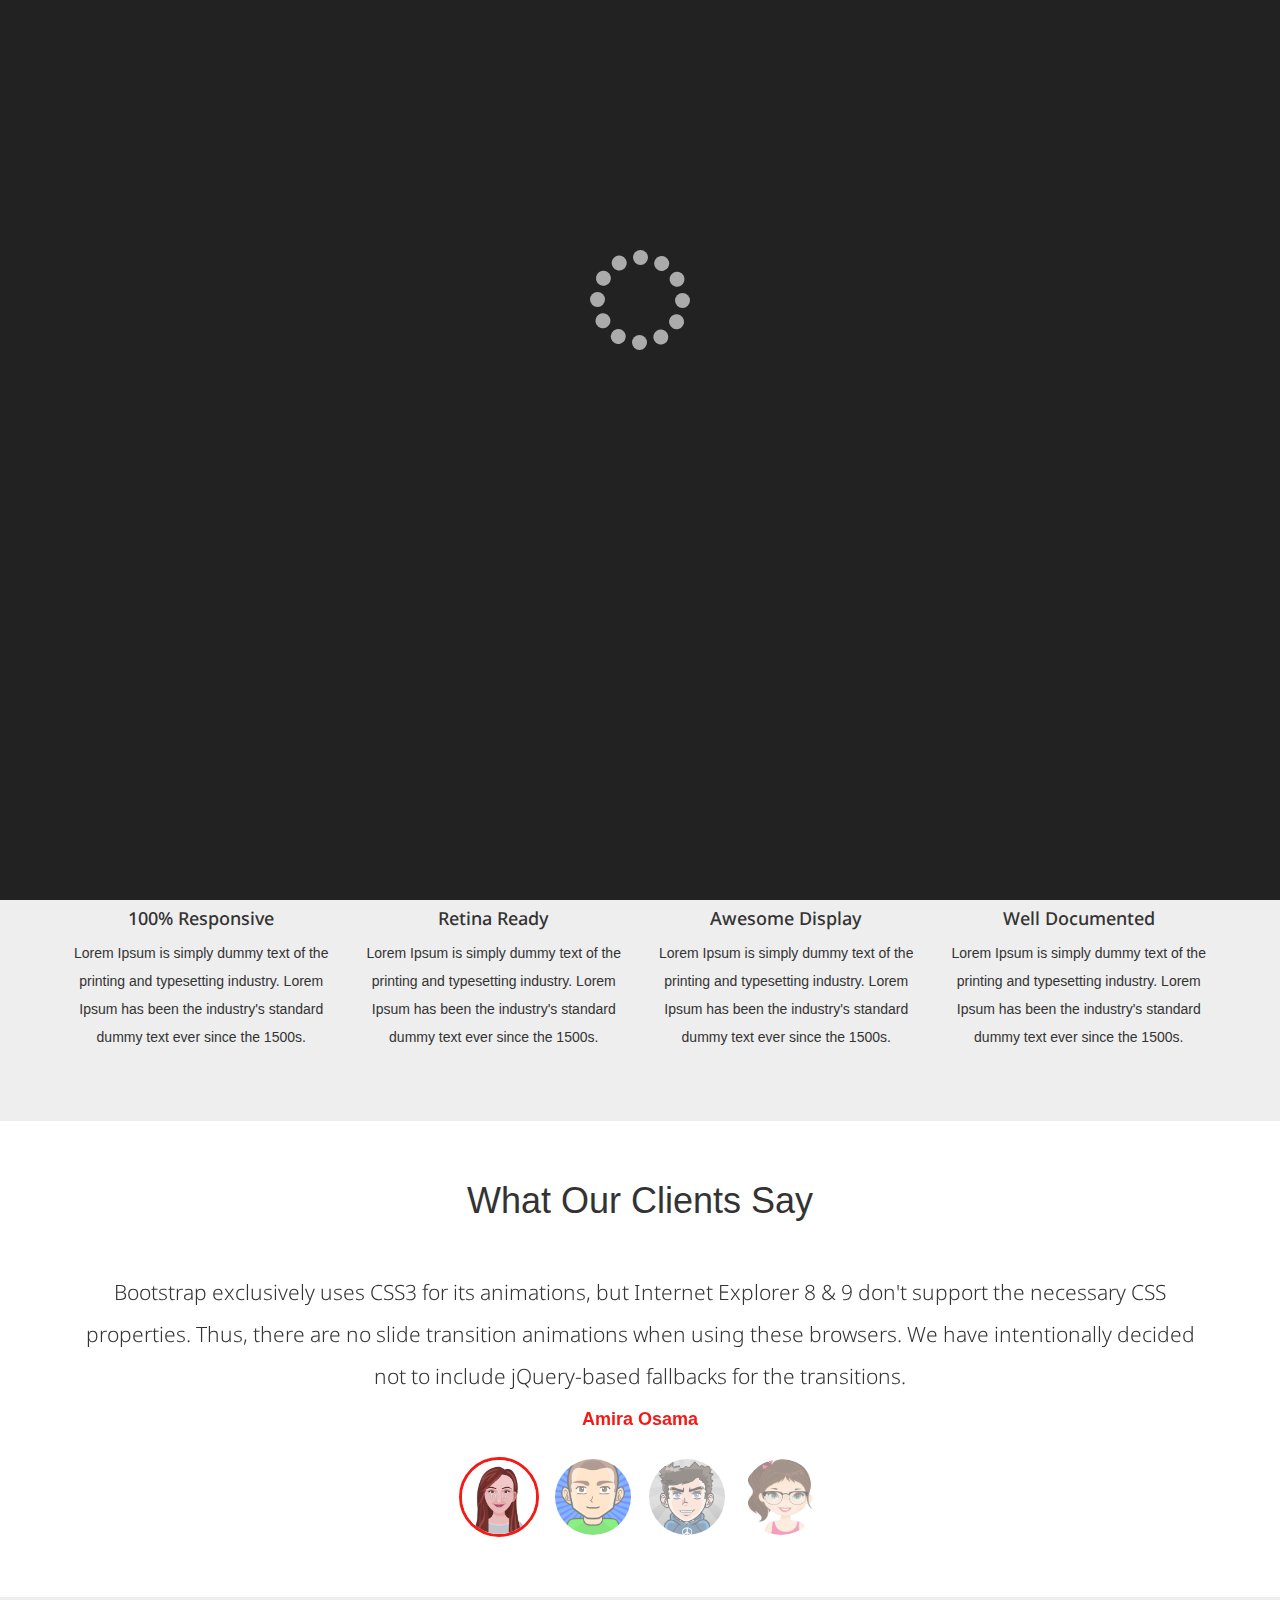
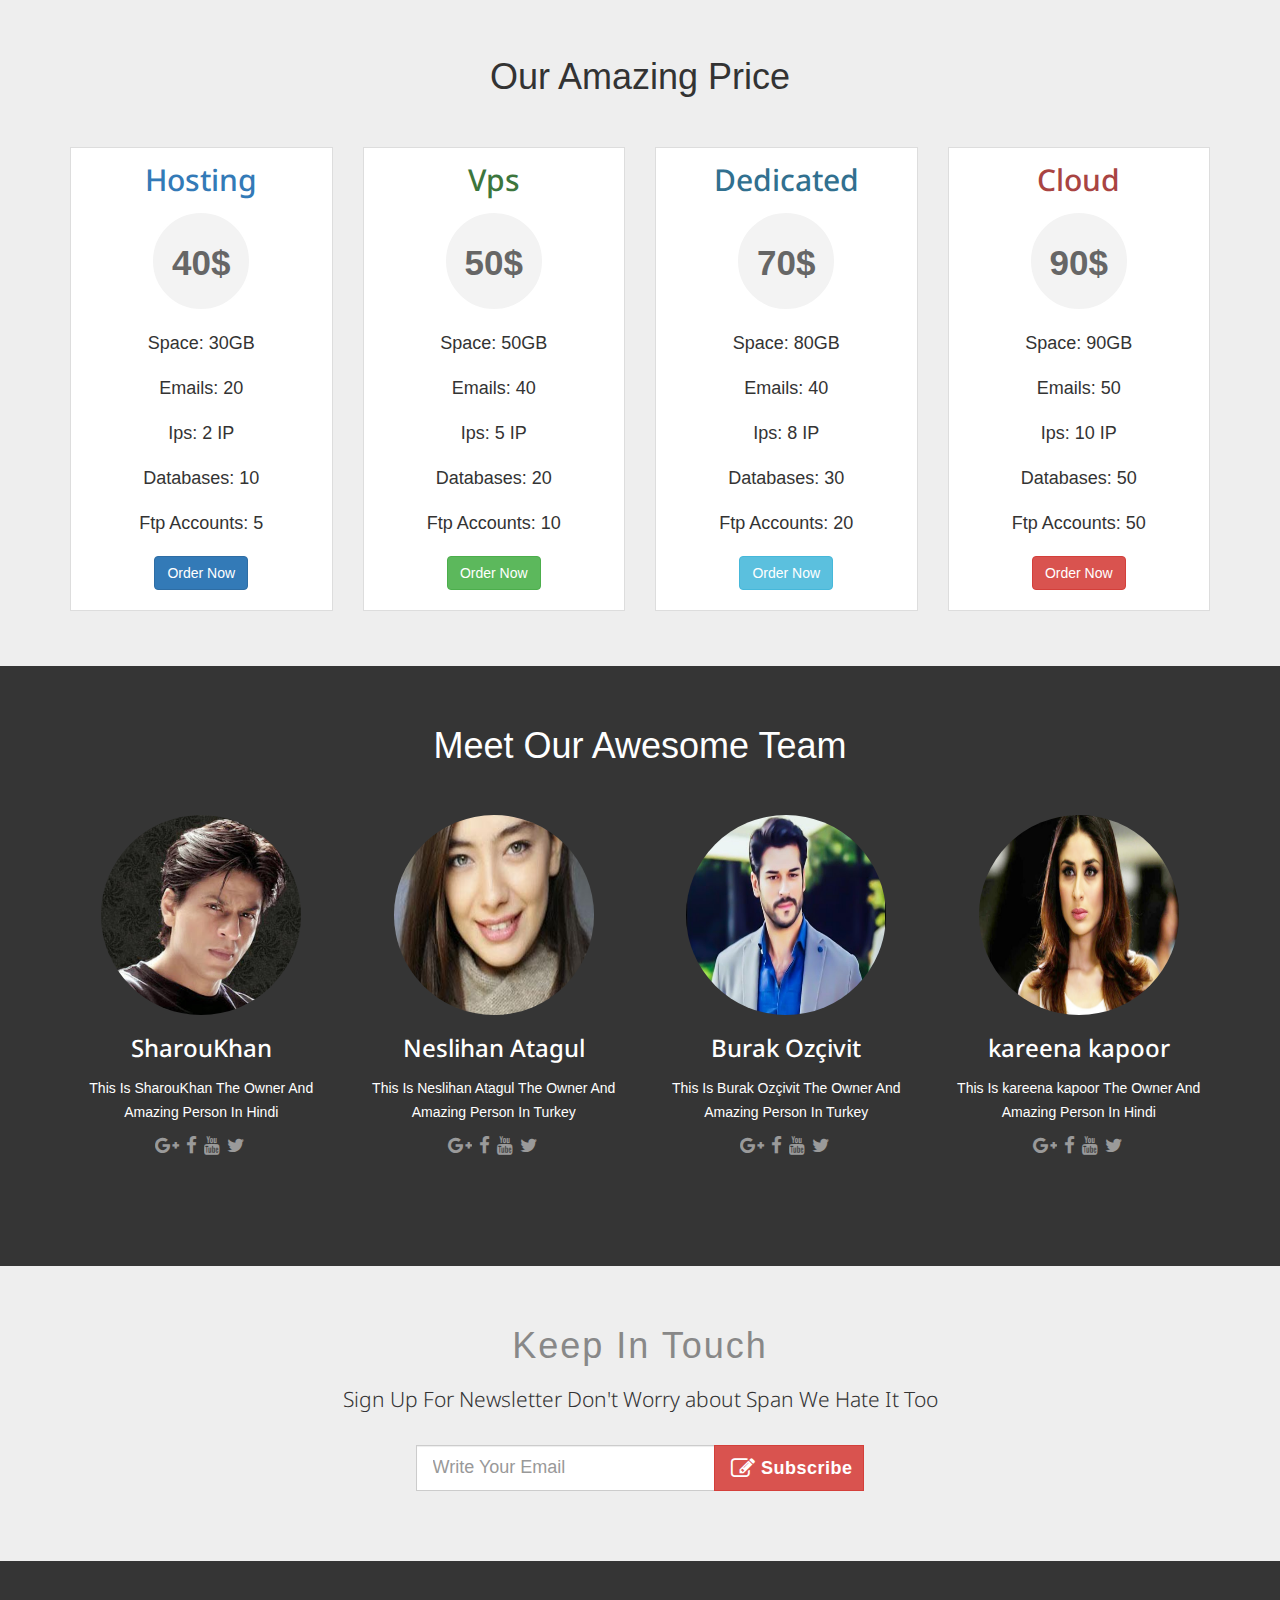
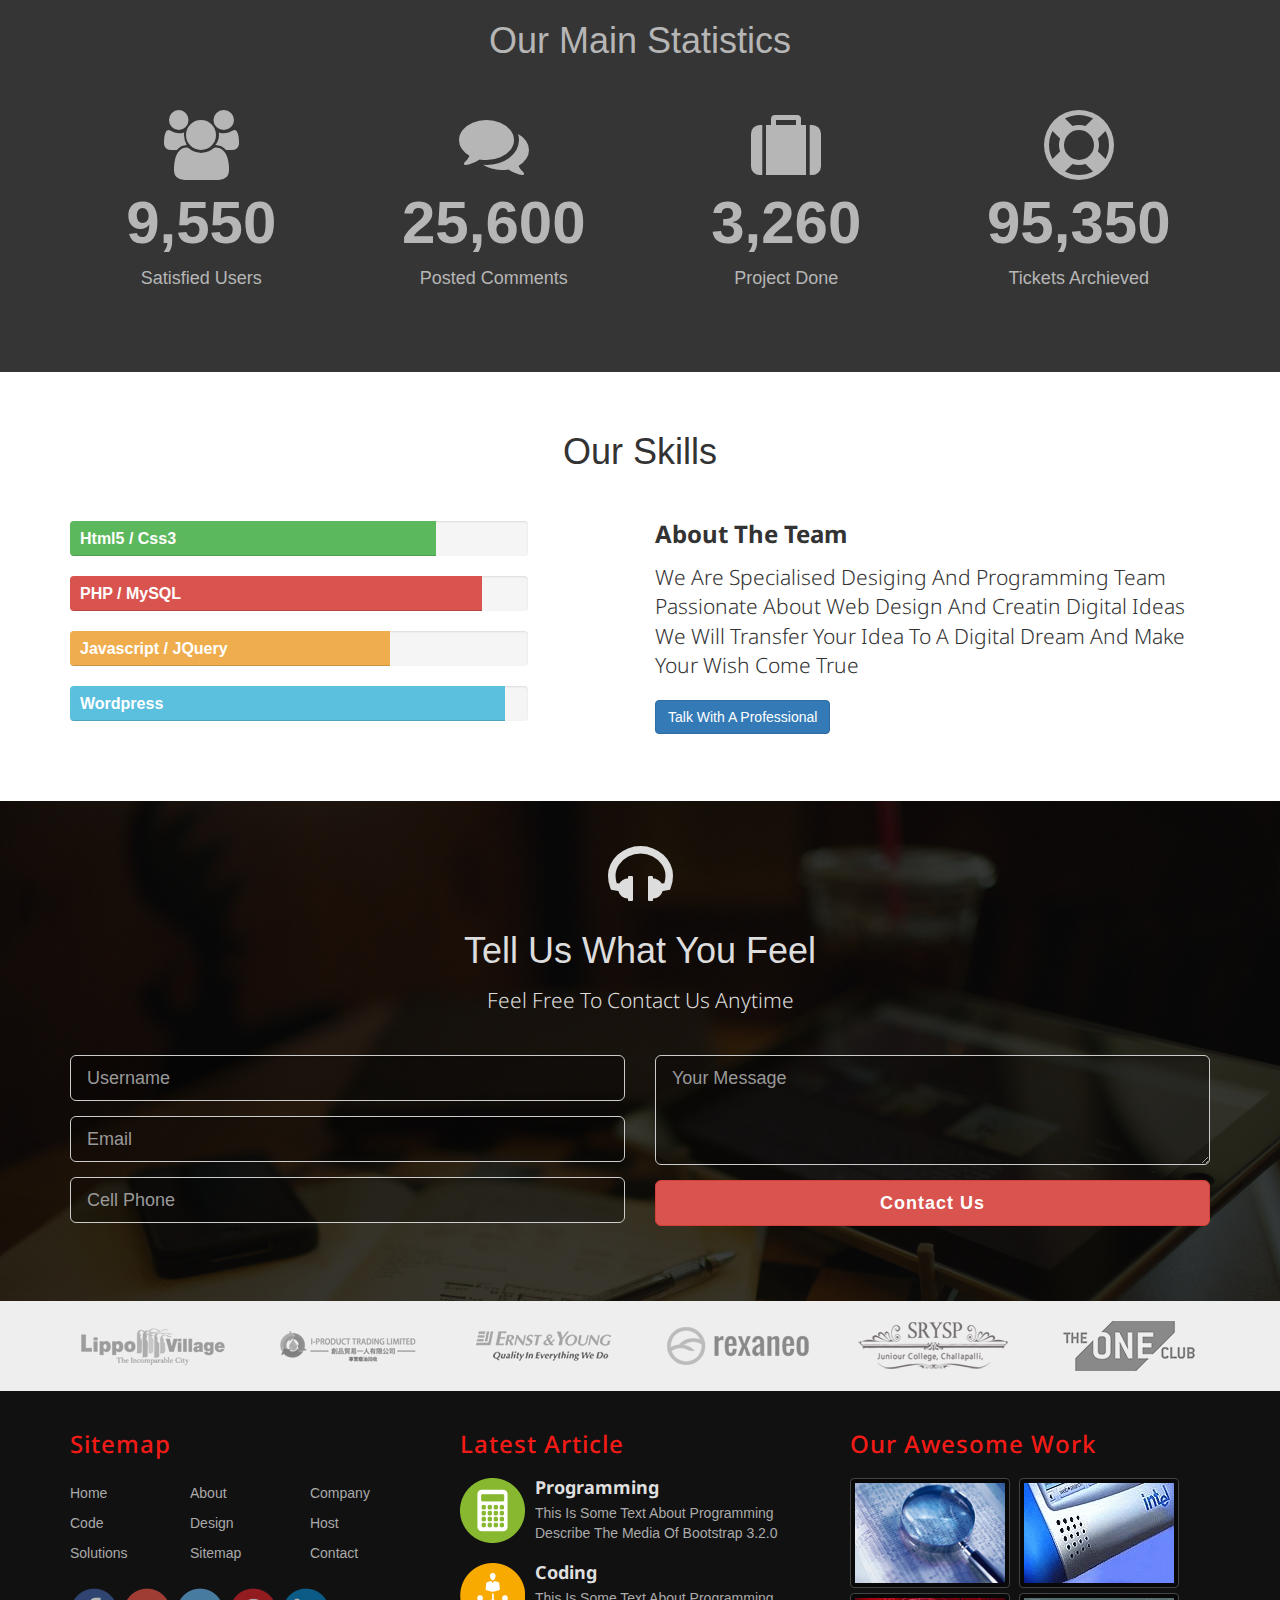
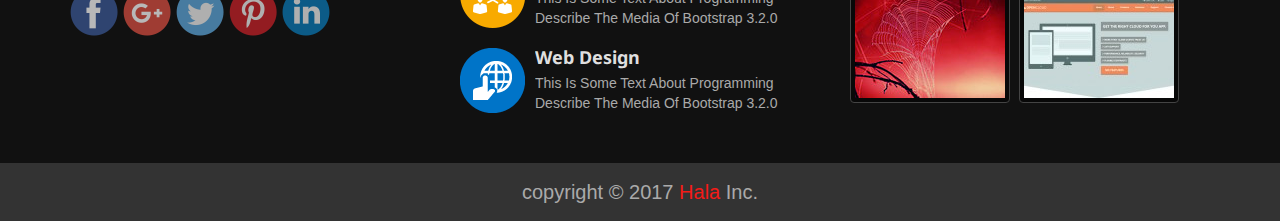
<file: Template With Bootstrap/index.html>
<!DOCTYPE html>
<html lang="en">
<head>
	<!-- For Arabic Language -->
	<meta charset="utf-8">
	<!-- For Internet Explorer -->
	<meta http-equiv="X-UA-Compatible" content="IE=edge">
	<!-- For First Mobile Meta ((To Be Responsive )) -->
	<meta name="viewport" content="width=device-width, initial-scale=1">

	<title>Home</title>

	<link rel="stylesheet" href="css/bootstrap.css">
	<link rel="stylesheet" href="css/font-awesome.min.css">
	<link rel="stylesheet" href="css/style.css">
	<link rel="stylesheet" href="css/media.css">
	<link rel="stylesheet" href="css/default-theme.css">
	<link rel="stylesheet" href="css/loading.css">
	<link rel="stylesheet" href="css/hover.css">
	<link rel="stylesheet" href="css/animate.css">
	<link rel="stylesheet" href="https://fonts.googleapis.com/css?family=Droid+Sans">

	<!--[if lt IE 9]>
	<!-- 3shan el internet explorer y2dar yfham el symantic bta3 html5
	<script src="js/html5shiv.min.js"></script>
	<!-- bt3aleg mshakel el media query fel internet explorer 
	<script src="js/respond.min.js"></script>
	<![endif]-->

</head>
<body>
	<!-- Start Navbar -->
	<nav class="navbar navbar-inverse navbar-fixed-top">

	  <div class="container">

	    <div class="navbar-header">
	    	<!-- El Button ely bytl3 shasht fel mobile -->
			<button type="button" class="navbar-toggle collapsed" data-toggle="collapse" data-target="#open-navbar" aria-expanded="false">
			<!-- el 3 spans dol homa el 3 shrtat -->
				<span class="sr-only">Toggle navigation</span>
				<span class="icon-bar"></span>
				<span class="icon-bar"></span>
				<span class="icon-bar"></span>
			</button>
			<a class="navbar-brand hvr-pulse" href="#">Hala <span>Inc.</span></a>
	    </div>

	    <div class="collapse navbar-collapse" id="open-navbar">

			<ul class="nav navbar-nav navbar-right">

				<li class="active"><a href="index.html">Home<span class="sr-only">(current)</span></a></li>

				<li><a href="about.html">About</a></li>
				<li><a href="FAQ.html">FAQ</a></li>

				<!-- dropdown da ely ados 3leh yfta7ly linkat far3ya -->
				<li class="dropdown">

				  <a href="#" class="dropdown-toggle" data-toggle="dropdown" role="button" aria-haspopup="true" aria-expanded="false">Services<span class="caret"></span></a>

				  <ul class="dropdown-menu">
				    <li><a href="#">Programming</a></li>
				    <li><a href="#">Web Design</a></li>
				    <li><a href="#">Desktop</a></li>
				    <!-- class devider 3shan yfsl b 5at ben el links -->
				    <li role="separator" class="divider"></li>
				    <li><a href="#">Web Hosting</a></li>
				  </ul>

				<li><a href="#">Map</a></li>
				<li><a href="#">Contact</a></li>

				</li> <!-- End Of Dropdown -->
			</ul> <!-- End Of Navbar-nav -->
	    </div> <!-- End Of The navbar-collapse -->
	  </div> <!-- End Of The container -->
	</nav>
	<!-- End Navbar -->
	<!-- *******************************************************-->
	<!-- Start Slideshow ((Carousel)) -->
	<div id="myslide" class="carousel slide hidden-xs" data-ride="carousel">

		<!-- el indicators hya el no2at ely btkon t7t -->
		<ol class="carousel-indicators">
			<li data-target="#myslide" data-slide-to="0" class="active"></li>
			<li data-target="#myslide" data-slide-to="1"></li>
			<li data-target="#myslide" data-slide-to="2"></li>
			<li data-target="#myslide" data-slide-to="3"></li>
		</ol>

		<div class="carousel-inner" role="listbox">
			<!-- el item hya el sour wel kalam ely fel slide -->
			<div class="item active">
				<img src="images/carousel/1.jpg" alt="pic1">
				<div class="carousel-caption hidden-xs">
					<h2 class="h1">Programming</h2>
					<p class="lead">Bootstrap exclusively uses CSS3 for its animations, but Internet Explorer 8 & 9 don't support the necessary CSS properties. Thus, there are no slide transition animations when using these browsers. We have intentionally decided not to include jQuery-based fallbacks for the transitions.</p>
				</div>
			</div>

			<div class="item">
				<img src="images/carousel/2.jpg" alt="pic2">
				<div class="carousel-caption hidden-xs">
					<h2 class="h1">Web Design</h2>
					<p class="lead">Bootstrap exclusively uses CSS3 for its animations, but Internet Explorer 8 & 9 don't support the necessary CSS properties. Thus, there are no slide transition animations when using these browsers. We have intentionally decided not to include jQuery-based fallbacks for the transitions.</p>				
				</div>
			</div>

			<div class="item">
				<img src="images/carousel/3.jpeg" alt="pic3">
				<div class="carousel-caption hidden-xs">
					<h2 class="h1">Desktop</h2>
					<p class="lead">Bootstrap exclusively uses CSS3 for its animations, but Internet Explorer 8 & 9 don't support the necessary CSS properties. Thus, there are no slide transition animations when using these browsers. We have intentionally decided not to include jQuery-based fallbacks for the transitions.</p>
				</div>
			</div>

			<div class="item">
				<img src="images/carousel/4.jpg" alt="pic4">
				<div class="carousel-caption hidden-xs">
					<h2 class="h1">Web Hosting</h2>
					<p class="lead">Bootstrap exclusively uses CSS3 for its animations, but Internet Explorer 8 & 9 don't support the necessary CSS properties. Thus, there are no slide transition animations when using these browsers. We have intentionally decided not to include jQuery-based fallbacks for the transitions.</p>
				</div>
			</div>
		</div>
		<!-- Controls (( el sahm 3al ymen wel shmal )) --> 
		<a class="left carousel-control" href="#myslide" role="button" data-slide="prev">
			<span class="glyphicon glyphicon-chevron-left" aria-hidden="true"></span>
			<span class="sr-only">Previous</span>
		</a>
		<a class="right carousel-control" href="#myslide" role="button" data-slide="next">
			<span class="glyphicon glyphicon-chevron-right" aria-hidden="true"></span>
			<span class="sr-only">Next</span>
		</a>
	</div>
	<!-- End Slideshow ((carousel)) -->
	<!-- *******************************************************-->
	<!-- Start Section About -->
	<section class="about text-center wow bounceIn" data-wow-duration="2s" data-wow-delay="1s" data-wow-offset="150" data-wow-iteration="2">
		<div class="container">
			<h1>Meet Our New Template <span>Hala Inc.</span></h1>
			<p class="lead">Hello Let Me Introduce Our New Template Hala Inc. Created With All The Love With <strong>Bootstrap</strong> 3.2.0 </p>
		</div>
	</section>
	<!-- End Section about -->
	<!-- *******************************************************-->
	<!-- Start Section Features -->
	<section class="features text-center">
		<div class="container">
			<h2 class="h1">Our Features</h2>
			<div class="row">
				<div class="col-lg-3 col-md-6 ">
					<div class="feat">
						<span class="glyphicon glyphicon-ok"></span>
						<h4>100% Responsive</h4>
						<p>Lorem Ipsum is simply dummy text of the printing and typesetting industry. Lorem Ipsum has been the industry's standard dummy text ever since the 1500s.</p>
					</div>
				</div>
				<div class="col-lg-3 col-md-6 ">
					<div class="feat">
						<span class="glyphicon glyphicon-thumbs-up"></span>
						<h4>Retina Ready</h4>
						<p>Lorem Ipsum is simply dummy text of the printing and typesetting industry. Lorem Ipsum has been the industry's standard dummy text ever since the 1500s.</p>
					</div>
				</div>
				<div class="col-lg-3 col-md-6 ">
					<div class="feat">
						<span class="glyphicon glyphicon-eye-open"></span>
						<h4>Awesome Display</h4>
						<p>Lorem Ipsum is simply dummy text of the printing and typesetting industry. Lorem Ipsum has been the industry's standard dummy text ever since the 1500s.</p>
					</div>
				</div>
				<div class="col-lg-3 col-md-6 ">
					<div class="feat">
						<span class="glyphicon glyphicon-pencil"></span>
						<h4>Well Documented</h4>
						<p>Lorem Ipsum is simply dummy text of the printing and typesetting industry. Lorem Ipsum has been the industry's standard dummy text ever since the 1500s.</p>
					</div>
				</div>
			</div>	
		</div>
	</section>
	<!-- End Section Features -->	
	<!-- *******************************************************-->
	<!-- Start Section Testimonials -->
	<section class="testimonials text-center">
		<div class="container">
			<h2 class="h1">What Our Clients Say</h2>
			
			<!-- Start Testmonials ((Carousel)) -->
			<div id="testimonials" class="carousel slide" data-ride="carousel">
				<div class="carousel-inner" role="listbox">

					<div class="item active">
						<p class="lead">Bootstrap exclusively uses CSS3 for its animations, but Internet Explorer 8 & 9 don't support the necessary CSS properties. Thus, there are no slide transition animations when using these browsers. We have intentionally decided not to include jQuery-based fallbacks for the transitions.</p>
						<span>Amira Osama</span>
					</div>

					<div class="item">
						<p class="lead">Bootstrap exclusively uses CSS3 for its animations, but Internet Explorer 8 & 9 don't support the necessary CSS properties. Thus, there are no slide transition animations when using these browsers. We have intentionally decided not to include jQuery-based fallbacks for the transitions.</p>
						<span>Mohamed Ahmed</span>
					</div>

					<div class="item">
						<p class="lead">Bootstrap exclusively uses CSS3 for its animations, but Internet Explorer 8 & 9 don't support the necessary CSS properties. Thus, there are no slide transition animations when using these browsers. We have intentionally decided not to include jQuery-based fallbacks for the transitions.</p>
						<span>Mahmoud Mostafa</span>
					</div>

					<div class="item">
						<p class="lead">Bootstrap exclusively uses CSS3 for its animations, but Internet Explorer 8 & 9 don't support the necessary CSS properties. Thus, there are no slide transition animations when using these browsers. We have intentionally decided not to include jQuery-based fallbacks for the transitions.</p>
						<span>Nour Ahmed</span>
					</div>
				</div> <!-- End All Items -->

				<ol class="carousel-indicators">
					<li data-target="#testimonials" data-slide-to="0" class="active">
						<img src="images/testimonials/avatar1.jpg" alt="avatar1">
					</li>
					<li data-target="#testimonials" data-slide-to="1">
						<img src="images/testimonials/avatar2.jpg" alt="avatar2">
					</li>
					<li data-target="#testimonials" data-slide-to="2">
						<img src="images/testimonials/avatar3.jpg" alt="avatar3">
					</li>
					<li data-target="#testimonials" data-slide-to="3">
						<img src="images/testimonials/avatar4.jpg" alt="avatar4">
					</li>
				</ol>

			</div> <!-- End Carousel -->
		</div> <!-- End Container --> 
	</section>
	<!-- End Section Testimonials -->
	<!-- *******************************************************-->
	<!-- Start Section Price Table -->
	<section class="price-table text-center">
		<div class="container">
			<h2 class="h1">Our Amazing Price</h2>
			<div class="row">
				<div class="col-lg-3 col-sm-6 col-xs-12">
					<div class="price-box">
						<h2 class="text-primary">Hosting</h2>
						<p class="center-block">40$</p>
						<ul class="list-unstyled">
							<li>Space: 30GB</li>
							<li>Emails: 20</li>
							<li>Ips: 2 IP</li>
							<li>Databases: 10</li>
							<li>Ftp Accounts: 5</li>
						</ul>
						<a class="btn btn-primary">Order Now</a>
					</div>
				</div>
				<div class="col-lg-3 col-sm-6 col-xs-12">
					<div class="price-box">
						<h2 class="text-success">Vps</h2>
						<p class="center-block">50$</p>
						<ul class="list-unstyled">
							<li>Space: 50GB</li>
							<li>Emails: 40</li>
							<li>Ips: 5 IP</li>
							<li>Databases: 20</li>
							<li>Ftp Accounts: 10</li>
						</ul>
						<a class="btn btn-success">Order Now</a>
					</div>
				</div>
				<div class="col-lg-3 col-sm-6 col-xs-12">
					<div class="price-box">
						<h2 class="text-info">Dedicated</h2>
						<p class="center-block">70$</p>
						<ul class="list-unstyled">
							<li>Space: 80GB</li>
							<li>Emails: 40</li>
							<li>Ips: 8 IP</li>
							<li>Databases: 30</li>
							<li>Ftp Accounts: 20</li>
						</ul>
						<a class="btn btn-info">Order Now</a>
					</div>
				</div>
				<div class="col-lg-3 col-sm-6 col-xs-12">
					<div class="price-box">
						<h2 class="text-danger">Cloud</h2>
						<p class="center-block">90$</p>
						<ul class="list-unstyled">
							<li>Space: 90GB</li>
							<li>Emails: 50</li>
							<li>Ips: 10 IP</li>
							<li>Databases: 50</li>
							<li>Ftp Accounts: 50</li>
						</ul>
						<a class="btn btn-danger">Order Now</a>
					</div>
				</div>
			</div>
		</div>
	</section>
	<!-- End Section Price Table -->
	<!-- *******************************************************-->
	<!-- Start Section Team -->
	<section class="our-team text-center">
		<div class="team">
			<div class="container">
				<h2 class="h1">Meet Our Awesome Team</h2>
				<div class="row">
					<div class="col-lg-3 col-sm-6 col-xs-12">
						<div class="person">
							<img class="img-circle" src="images/team/pic1.jpg" alt="pic1">
							<h3>SharouKhan</h3>
							<p>This Is SharouKhan The Owner And Amazing Person In Hindi</p>
							<i class="fa fa-google-plus fa-lg"></i>
							<i class="fa fa-facebook fa-lg"></i>
							<i class="fa fa-youtube fa-lg"></i>
							<i class="fa fa-twitter fa-lg"></i>
						</div>
					</div>
					<div class="col-lg-3 col-sm-6 col-xs-12">
						<div class="person">
							<img class="img-circle" src="images/team/pic2.jpg" alt="pic2">
							<h3>Neslihan Atagul</h3>
							<p>This Is Neslihan Atagul The Owner And Amazing Person In Turkey</p>
							<i class="fa fa-google-plus fa-lg"></i>
							<i class="fa fa-facebook fa-lg"></i>
							<i class="fa fa-youtube fa-lg"></i>
							<i class="fa fa-twitter fa-lg"></i>
						</div>
					</div>
					<div class="col-lg-3 col-sm-6 col-xs-12">
						<div class="person">
							<img class="img-circle" src="images/team/pic3.jpg" alt="pic3">
							<h3>Burak Ozçivit</h3>
							<p>This Is Burak Ozçivit The Owner And Amazing Person In Turkey</p>
							<i class="fa fa-google-plus fa-lg"></i>
							<i class="fa fa-facebook fa-lg"></i>
							<i class="fa fa-youtube fa-lg"></i>
							<i class="fa fa-twitter fa-lg"></i>
						</div>
					</div>
					<div class="col-lg-3 col-sm-6 col-xs-12">
						<div class="person">
							<img class="img-circle" src="images/team/pic4.jpg" alt="pic4">
							<h3>kareena kapoor</h3>
							<p>This Is kareena kapoor The Owner And Amazing Person In Hindi</p>
							<i class="fa fa-google-plus fa-lg"></i>
							<i class="fa fa-facebook fa-lg"></i>
							<i class="fa fa-youtube fa-lg"></i>
							<i class="fa fa-twitter fa-lg"></i>
						</div>
					</div>
				</div>
			</div>
		</div>
	</section>
	<!-- End Section Team -->
	<!-- *******************************************************-->
	<!-- Start Section Subscribe -->
	<section class="subscribe text-center">
		<div class="container">
			<h2 class="h1">Keep In Touch</h2>
			<p class="lead">Sign Up For Newsletter Don't Worry about Span We Hate It Too</p>
			<form class="form-inline padd">
				<input class="form-control input-lg" type="text" placeholder="Write Your Email">
				<button class="btn btn-danger btn-lg"><i class="fa fa-edit fa-lg"></i>Subscribe</button>
			</form>
		</div>
	</section>
	<!-- End Section Subscribe -->
	<!-- *******************************************************-->
	<!-- Start Section Statistics -->
	<section class="statistics text-center">
		<div class="statist">
			<div class="container">
				<h2 class="h1">Our Main Statistics</h2>
				<div class="row">
					<div class="col-lg-3 col-sm-6 col-xs-12">
						<div class="data">
							<i class="fa fa-users fa-5x"></i>
							<p>9,550</p>
							<span>Satisfied Users</span>
						</div>
					</div>
					<div class="col-lg-3 col-sm-6 col-xs-12">
						<div class="data">
							<i class="fa fa-comments fa-5x"></i>
							<p>25,600</p>
							<span>Posted Comments</span>
						</div>
					</div>
					<div class="col-lg-3 col-sm-6 col-xs-12">
						<div class="data">
							<i class="fa fa-suitcase fa-5x"></i>
							<p>3,260</p>
							<span>Project Done</span>
						</div>
					</div>
					<div class="col-lg-3 col-sm-6 col-xs-12">
						<div class="data">
							<i class="fa fa-life-bouy fa-5x"></i>
							<p>95,350</p>
							<span>Tickets Archieved</span>
						</div>
					</div>
				</div>
			</div>
		</div>
	</section>
	<!-- End Section Statistics -->
	<!-- *******************************************************-->
	<!-- Start Section Skills -->
	<section class="skills">
		<div class="container">
			<h2 class="text-center h1">Our Skills</h2>
			<div class="skill">
				<div class="row">
					<div class="col-md-5">
						<div class="skills-progress">

							<div class="progress">
								<div class="progress-bar progress-bar-success" role="progress-bar" area-valuenow="80" area-valuemin="0" area-valuemax="100" style="width: 80%">
									Html5 / Css3
								</div>
							</div>

							<div class="progress">
								<div class="progress-bar progress-bar-danger" role="progress-bar" area-valuenow="90" area-valuemin="0" area-valuemax="100" style="width: 90%">
									PHP / MySQL
								</div>
							</div>

							<div class="progress">
								<div class="progress-bar progress-bar-warning" role="progress-bar" area-valuenow="70" area-valuemin="0" area-valuemax="100" style="width: 70%">
									Javascript / JQuery
								</div>
							</div>

							<div class="progress">
								<div class="progress-bar progress-bar-info" role="progress-bar" area-valuenow="95" area-valuemin="0" area-valuemax="100" style="width: 95%">
									Wordpress
								</div>
							</div>
						</div>	<!-- End Class skills-progress -->
					</div> <!-- End Class col -->

					<div class="col-md-6 col-md-offset-1">
						<div class="skills-info">
							<h3>About The Team</h3>
							<p class="lead">We Are Specialised Desiging And Programming Team Passionate About Web Design And Creatin Digital Ideas We Will Transfer Your Idea To A Digital Dream And Make Your Wish Come True</p>
							<button class="btn btn-primary">Talk With A Professional</button>
						</div>
					</div>
				</div>
			</div> <!-- End Class Row -->
		</div> <!-- End Class Container -->
	</section>
	<!-- End Section Skills -->
	<!-- *******************************************************-->
	<!-- Start Section Contact -->
	<section class="contact text-center">
		<div class="fields">
			<div class="container">
				<i class=" fa fa-headphones fa-5x"></i>
				<h2 class="h1">Tell Us What You Feel</h2>
				<p class="lead">Feel Free To Contact Us Anytime</p>
				<div class="row">
					<div class="col-md-6">
						<form role="form">
							<div class="form-group">
								<input class="form-control input-lg" type="text" placeholder="Username">
							</div>
							<div class="form-group">
								<input class="form-control input-lg" type="text" placeholder="Email">
							</div>
							<div class="form-group">
								<input class="form-control input-lg" type="text" placeholder="Cell Phone">
							</div>
						</form>
					</div>
					<div class="col-md-6">
						<div class="form-group">
							<textarea class="form-control input-lg" placeholder="Your Message"></textarea>
						</div>
						<div class="form-group">
							<button class="btn btn-danger btn-block btn-lg">Contact Us</button>
						</div>
					</div>
				</div>
			</div>
		</div>
	</section>
	<!-- End Section Contact -->
	<!-- *******************************************************-->
	<!-- Start Section Clients -->
	<section class="clients">
		<div class="container">
			<div class="row">
				<ul class="list-unstyled">
					<li class="col-md-2 col-xs-4"><img class="img-responsive center-block" src="images/clients/client1.png" alt="client1"></li>
					<li class="col-md-2 col-xs-4"><img class="img-responsive center-block" src="images/clients/client2.png" alt="client2"></li>
					<li class="col-md-2 col-xs-4"><img class="img-responsive center-block" src="images/clients/client3.png" alt="client3"></li>
					<li class="col-md-2 col-xs-4"><img class="img-responsive center-block" src="images/clients/client4.png" alt="client4"></li>
					<li class="col-md-2 col-xs-4"><img class="img-responsive center-block" src="images/clients/client5.png" alt="client5"></li>
					<li class="col-md-2 col-xs-4"><img class="img-responsive center-block" src="images/clients/client6.png" alt="client6"></li>
				</ul>
			</div>
		</div>
	</section>
	<!-- End Section Clients -->
	<!-- *******************************************************-->
	<!-- Start Section Footer -->
	<section class="footer">
		<div class="container">
			<div class="row">
				<div class="col-lg-4 col-md-6">
					<h3>Sitemap</h3>
					<ul class="list-unstyled link-list">
						<li>Home</li>
						<li>About</li>
						<li>Company</li>
						<li>Code</li>
						<li>Design</li>
						<li>Host</li>
						<li>Solutions</li>
						<li>Sitemap</li>
						<li>Contact</li>
					</ul>
					<ul class="list-unstyled icon-list">
						<li><img src="images/footer/icon-finder/facebook.png" alt="facebook"></li>
						<li><img src="images/footer/icon-finder/google+.png" alt="google+"></li>
						<li><img src="images/footer/icon-finder/twitter.png" alt="twitter"></li>
						<li><img src="images/footer/icon-finder/pinterest.png" alt="pinterest"></li>
						<li><img src="images/footer/icon-finder/linkedin.png" alt="linkedin"></li>
					</ul>
				</div>
				<div class="col-lg-4 col-md-6">
					<h3>Latest Article</h3>
					<div class="media">
						<div class="media-left">
							<img class="media-object" src="images/footer/articles/calculator.png" alt="img1">
						</div>
						<div class="media-body">
							<h4 class="media-heading">Programming</h4>
							This Is Some Text About Programming Describe The Media Of Bootstrap 3.2.0
						</div>
					</div>
					<div class="media">
						<div class="media-left">
							<img class="media-object" src="images/footer/articles/users.png" alt="img2">
						</div>
						<div class="media-body">
							<h4 class="media-heading">Coding</h4>
							This Is Some Text About Programming Describe The Media Of Bootstrap 3.2.0
						</div>
					</div>
					<div class="media">
						<div class="media-left">
							<img class="media-object" src="images/footer/articles/web.png" alt="pic3">
						</div>
						<div class="media-body">
							<h4 class="media-heading">Web Design</h4>
							This Is Some Text About Programming Describe The Media Of Bootstrap 3.2.0
						</div>
					</div>
				</div>
				<div class="col-lg-4">
					<h3>Our Awesome Work</h3>
					<img class="img-thumbnail" src="images/footer/work/pic1.jpg" alt="pic1">
					<img class="img-thumbnail" src="images/footer/work/pic2.jpg" alt="pic2">
					<img class="img-thumbnail" src="images/footer/work/pic3.jpg" alt="pic3">
					<img class="img-thumbnail" src="images/footer/work/pic4.jpg" alt="pic4">
				</div>
			</div>
		</div>
		<div class="copyright text-center">
			copyright &copy; 2017 <span>Hala</span> Inc.
		</div>
	</section>
	<!-- End Section Footer -->
	<!-- *******************************************************-->
	<!-- *******************************************************-->
	<!-- Start Section Option Box -->
	<section class="option-box">
		<div class="color-option">
			<h4>Color Option</h4>
			<ul class="list-unstyled">
				<li data-value="css/default-theme.css"></li>
				<li data-value="css/purple-theme.css"></li>
				<li data-value="css/blue-theme.css"></li>
				<li data-value="css/orange-theme.css"></li>
			</ul>
		</div>
		<i class="fa fa-gear fa-3x gear-check"></i>
	</section>
	<!-- End Section Option Box -->
	<!-- *******************************************************-->
	<!-- Start Section Loading -->
	<section class="loading">
		<!-- da loading mn search in google (css3 spinner) -->
		<div class="sk-fading-circle">
			<div class="sk-circle1 sk-circle"></div>
			<div class="sk-circle2 sk-circle"></div>
			<div class="sk-circle3 sk-circle"></div>
			<div class="sk-circle4 sk-circle"></div>
			<div class="sk-circle5 sk-circle"></div>
			<div class="sk-circle6 sk-circle"></div>
			<div class="sk-circle7 sk-circle"></div>
			<div class="sk-circle8 sk-circle"></div>
			<div class="sk-circle9 sk-circle"></div>
			<div class="sk-circle10 sk-circle"></div>
			<div class="sk-circle11 sk-circle"></div>
			<div class="sk-circle12 sk-circle"></div>
		</div>
	</section>
	<!-- End Section Loading -->
	<!-- *******************************************************-->
	<!-- Start Section Scroll To Top -->
	<div id="scroll-top">
		<i class="fa fa-angle-double-up fa-3x"></i>
	</div>
	<!-- End Section Scroll To top -->


	<!-- El bootstrap msh bysht8l mn 8er el jquery -->
	<script src="js/jquery-1.11.1.min.js"></script>
	<script src="js/bootstrap.min.js"></script>
	<script src="js/plugins.js"></script>
	<script src="js/wow.min.js"></script>
	<script>new WOW().init();</script>
	<script src="js/jquery.nicescroll.min.js"></script>
</body>
</html>
</file>
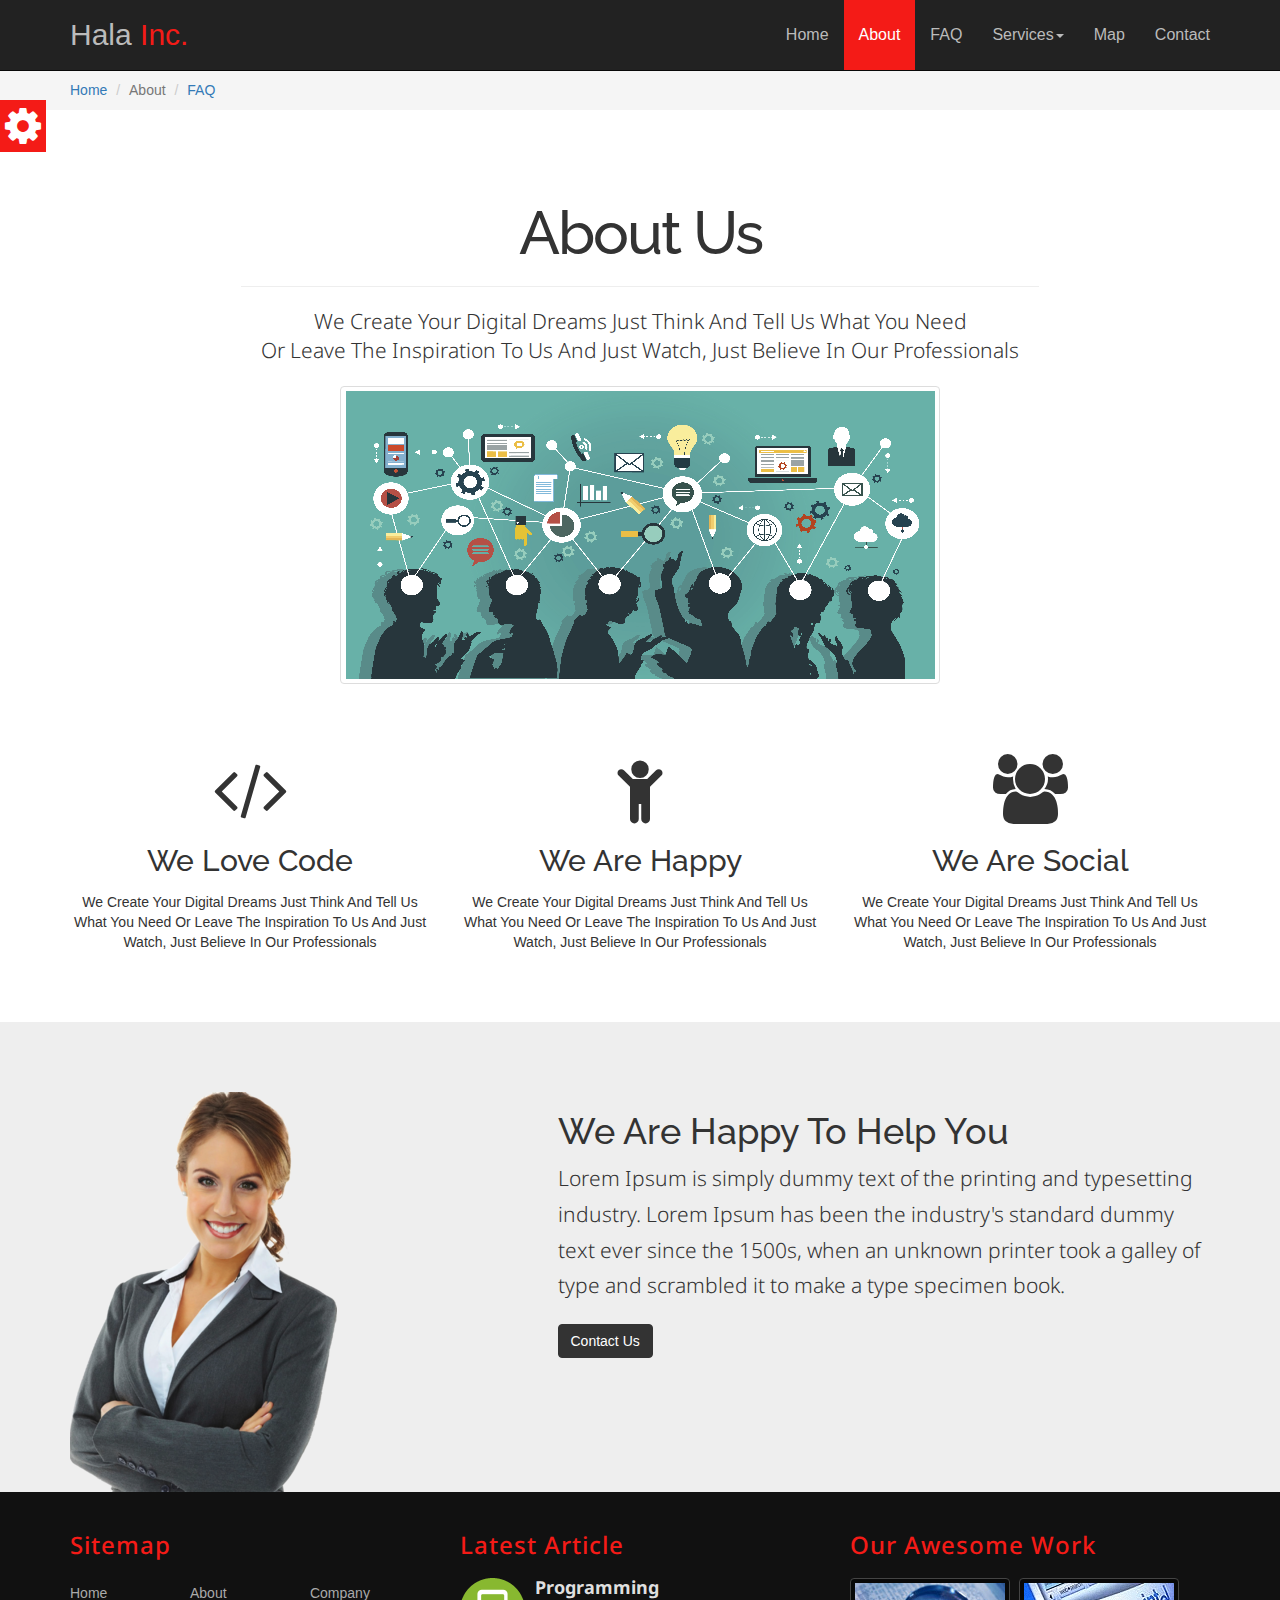
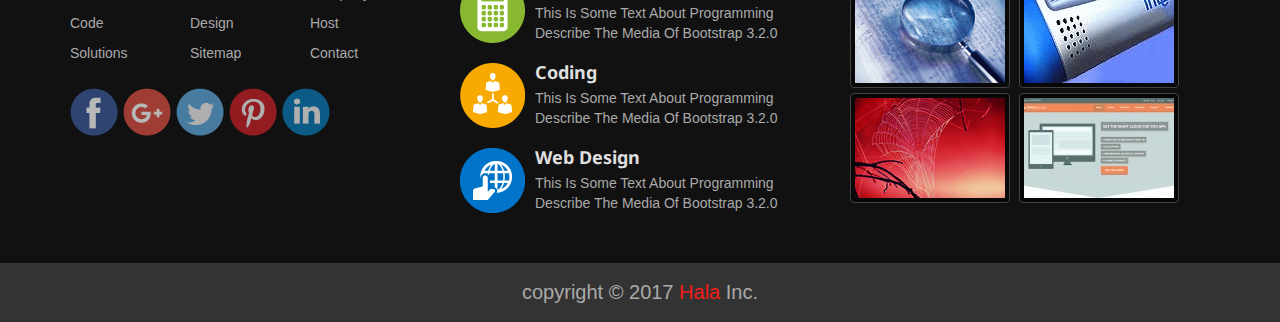
<file: Template With Bootstrap/about.html>
<!DOCTYPE html>
<html lang="en">
<head>
	<!-- For Arabic Language -->
	<meta charset="utf-8">
	<!-- For Internet Explorer -->
	<meta http-equiv="X-UA-Compatible" content="IE=edge">
	<!-- For First Mobile Meta ((To Be Responsive )) -->
	<meta name="viewport" content="width=device-width, initial-scale=1">

	<title>About</title>

	<link rel="stylesheet" href="css/bootstrap.css">
	<link rel="stylesheet" href="css/font-awesome.min.css">
	<link rel="stylesheet" href="css/style.css">
	<link rel="stylesheet" href="css/style-about.css">
	<link rel="stylesheet" href="css/media.css">
	<link rel="stylesheet" href="css/default-theme.css">
	<link rel="stylesheet" href="https://fonts.googleapis.com/css?family=Droid+Sans">
	<link rel="stylesheet" href="https://fonts.googleapis.com/css?family=Raleway:900">

	<!--[if lt IE 9]>
	<!-- 3shan el internet explorer y2dar yfham el symantic bta3 html5
	<script src="js/html5shiv.min.js"></script>
	<!-- bt3aleg mshakel el media query fel internet explorer 
	<script src="js/respond.min.js"></script>
	<![endif]-->

</head>
<body>
	<!-- Start Navbar -->
	<nav class="navbar navbar-inverse navbar-fixed-top">

	  <div class="container">

	    <div class="navbar-header">
	    	<!-- El Button ely bytl3 shasht fel mobile -->
			<button type="button" class="navbar-toggle collapsed" data-toggle="collapse" data-target="#open-navbar" aria-expanded="false">
			<!-- el 3 spans dol homa el 3 shrtat -->
				<span class="sr-only">Toggle navigation</span>
				<span class="icon-bar"></span>
				<span class="icon-bar"></span>
				<span class="icon-bar"></span>
			</button>
			<a class="navbar-brand hvr-pulse" href="#">Hala <span>Inc.</span></a>
	    </div>

	    <div class="collapse navbar-collapse" id="open-navbar">

			<ul class="nav navbar-nav navbar-right">

				<li><a href="index.html">Home<span class="sr-only">(current)</span></a></li>

				<li class="active"><a href="about.html">About</a></li>
				<li><a href="FAQ.html">FAQ</a></li>

				<!-- dropdown da ely ados 3leh yfta7ly linkat far3ya -->
				<li class="dropdown">

				  <a href="#" class="dropdown-toggle" data-toggle="dropdown" role="button" aria-haspopup="true" aria-expanded="false">Services<span class="caret"></span></a>

				  <ul class="dropdown-menu">
				    <li><a href="#">Programming</a></li>
				    <li><a href="#">Web Design</a></li>
				    <li><a href="#">Desktop</a></li>
				    <!-- class devider 3shan yfsl b 5at ben el links -->
				    <li role="separator" class="divider"></li>
				    <li><a href="#">Web Hosting</a></li>
				  </ul>

				<li><a href="#">Map</a></li>
				<li><a href="#">Contact</a></li>

				</li> <!-- End Of Dropdown -->
			</ul> <!-- End Of Navbar-nav -->
	    </div> <!-- End Of The navbar-collapse -->
	  </div> <!-- End Of The container -->
	</nav>
	<!-- End Navbar -->
	<!-- *******************************************************-->
	<!-- Start Breadcrumb -->
	<div class="breadcrumb-color">
		<div class="container">
			<ol class="breadcrumb">
				<li><a href="index.html">Home</a></li>
				<li class="active">About</li>
				<li><a href="FAQ.html">FAQ</a></li>
			</ol>
		</div>
	</div>
	<!-- End Breadcrumb -->
	<!-- *******************************************************-->
	<!-- Start About Us Introduction -->
	<section class="about-us text-center">
		<div class="container">
			<h1>About Us</h1>
			<hr>
			<p class="lead">We Create Your Digital Dreams Just Think And Tell Us What You Need <br> Or Leave The Inspiration To Us And Just Watch, Just Believe In Our Professionals</p>
			<img class="img-thumbnail" src="images/about-us/team.png" alt="team">
		</div>
	</section>
	<!-- End About Us Introduction -->
	<!-- *******************************************************-->
	<!-- Start Section Features -->
	<section class="features-about text-center">
		<div class="container">
			<div class="row">
				<div class="col-lg-4">
					<i class="fa fa-code fa-5x"></i>
					<h2>We Love Code</h2>
					<p>We Create Your Digital Dreams Just Think And Tell Us What You Need Or Leave The Inspiration To Us And Just Watch, Just Believe In Our Professionals</p>
				</div>
				<div class="col-lg-4">
					<i class="fa fa-child fa-5x"></i>
					<h2>We Are Happy</h2>
					<p>We Create Your Digital Dreams Just Think And Tell Us What You Need Or Leave The Inspiration To Us And Just Watch, Just Believe In Our Professionals</p>
				</div>
				<div class="col-lg-4">
					<i class="fa fa-users fa-5x"></i>
					<h2>We Are Social</h2>
					<p>We Create Your Digital Dreams Just Think And Tell Us What You Need Or Leave The Inspiration To Us And Just Watch, Just Believe In Our Professionals</p>
				</div>
			</div>
		</div>
	</section>
	<!-- End Section Features -->
	<!-- *******************************************************-->
	<!-- Start Section Contact -->
	<section class="contact-about">
		<div class="container">
			<div class="row">
				<div class="col-lg-5">
					<img  class="img-responsive" src="images/about-us/business-woman.png" alt="business-woman">	
				</div>
				<div class="col-lg-7">
					<h2 class="h1">We Are Happy To Help You</h2>
					<p class="lead">Lorem Ipsum is simply dummy text of the printing and typesetting industry. Lorem Ipsum has been the industry's standard dummy text ever since the 1500s, when an unknown printer took a galley of type and scrambled it to make a type specimen book.</p>
					<button class="btn btn-primary">Contact Us</button>
				</div>
			</div>
		</div>
	</section>
	<!-- End Section Contact -->
	<!-- *******************************************************-->
	<!-- Start Section Footer -->
	<section class="footer">
		<div class="container">
			<div class="row">
				<div class="col-lg-4 col-md-6">
					<h3>Sitemap</h3>
					<ul class="list-unstyled link-list">
						<li>Home</li>
						<li>About</li>
						<li>Company</li>
						<li>Code</li>
						<li>Design</li>
						<li>Host</li>
						<li>Solutions</li>
						<li>Sitemap</li>
						<li>Contact</li>
					</ul>
					<ul class="list-unstyled icon-list">
						<li><img src="images/footer/icon-finder/facebook.png" alt="facebook"></li>
						<li><img src="images/footer/icon-finder/google+.png" alt="google+"></li>
						<li><img src="images/footer/icon-finder/twitter.png" alt="twitter"></li>
						<li><img src="images/footer/icon-finder/pinterest.png" alt="pinterest"></li>
						<li><img src="images/footer/icon-finder/linkedin.png" alt="linkedin"></li>
					</ul>
				</div>
				<div class="col-lg-4 col-md-6">
					<h3>Latest Article</h3>
					<div class="media">
						<div class="media-left">
							<img class="media-object" src="images/footer/articles/calculator.png" alt="img1">
						</div>
						<div class="media-body">
							<h4 class="media-heading">Programming</h4>
							This Is Some Text About Programming Describe The Media Of Bootstrap 3.2.0
						</div>
					</div>
					<div class="media">
						<div class="media-left">
							<img class="media-object" src="images/footer/articles/users.png" alt="img2">
						</div>
						<div class="media-body">
							<h4 class="media-heading">Coding</h4>
							This Is Some Text About Programming Describe The Media Of Bootstrap 3.2.0
						</div>
					</div>
					<div class="media">
						<div class="media-left">
							<img class="media-object" src="images/footer/articles/web.png" alt="pic3">
						</div>
						<div class="media-body">
							<h4 class="media-heading">Web Design</h4>
							This Is Some Text About Programming Describe The Media Of Bootstrap 3.2.0
						</div>
					</div>
				</div>
				<div class="col-lg-4">
					<h3>Our Awesome Work</h3>
					<img class="img-thumbnail" src="images/footer/work/pic1.jpg" alt="pic1">
					<img class="img-thumbnail" src="images/footer/work/pic2.jpg" alt="pic2">
					<img class="img-thumbnail" src="images/footer/work/pic3.jpg" alt="pic3">
					<img class="img-thumbnail" src="images/footer/work/pic4.jpg" alt="pic4">
				</div>
			</div>
		</div>
		<div class="copyright text-center">
			copyright &copy; 2017 <span>Hala</span> Inc.
		</div>
	</section>
	<!-- End Section Footer -->
	<!-- *******************************************************-->
	<!-- *******************************************************-->
	<!-- Start Section Option Box -->
	<section class="option-box">
		<div class="color-option">
			<h4>Color Option</h4>
			<ul class="list-unstyled">
				<li data-value="css/default-theme.css"></li>
				<li data-value="css/purple-theme.css"></li>
				<li data-value="css/blue-theme.css"></li>
				<li data-value="css/orange-theme.css"></li>
			</ul>
		</div>
		<i class="fa fa-gear fa-3x gear-check"></i>
	</section>
	<!-- End Section Option Box -->
	<!-- *******************************************************-->
	<!-- Start Section Scroll To Top -->
	<div id="scroll-top">
		<i class="fa fa-angle-double-up fa-3x"></i>
	</div>
	<!-- End Section Scroll To top -->
	<!-- *******************************************************-->
	<!-- El bootstrap msh bysht8l mn 8er el jquery -->
	<script src="js/jquery-1.11.1.min.js"></script>
	<script src="js/bootstrap.min.js"></script>
	<script src="js/plugins.js"></script>
	<script src="js/jquery.nicescroll.min.js"></script>
</body>
</html>
</file>
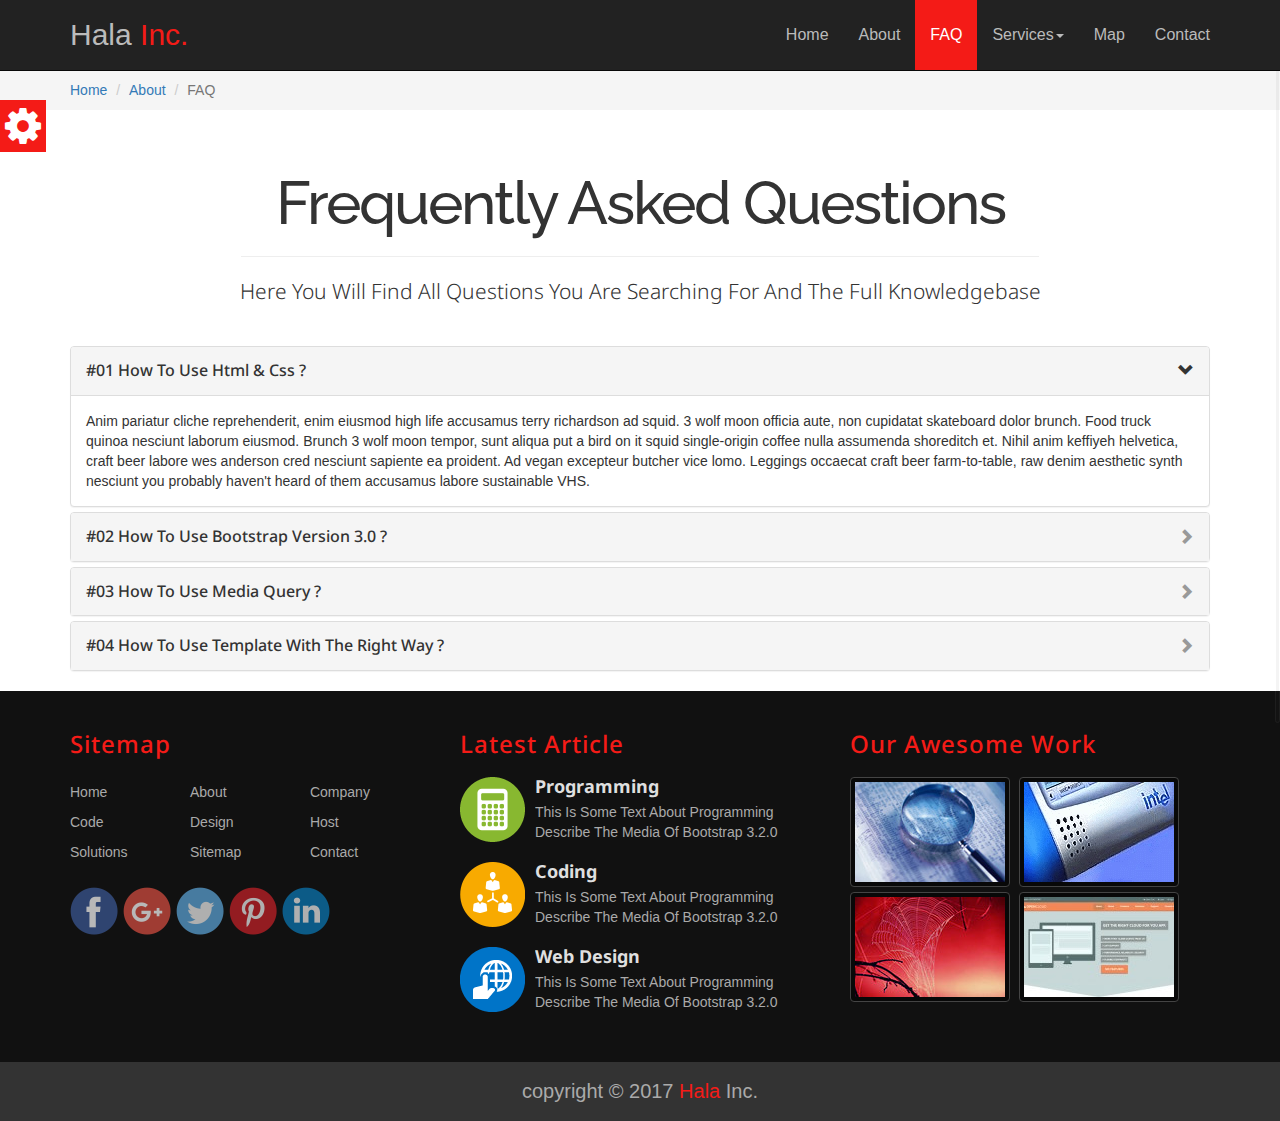
<file: Template With Bootstrap/FAQ.html>
<!DOCTYPE html>
<html lang="en">
<head>
	<!-- For Arabic Language -->
	<meta charset="utf-8">
	<!-- For Internet Explorer -->
	<meta http-equiv="X-UA-Compatible" content="IE=edge">
	<!-- For First Mobile Meta ((To Be Responsive )) -->
	<meta name="viewport" content="width=device-width, initial-scale=1">

	<title>FAQ</title>

	<link rel="stylesheet" href="css/bootstrap.css">
	<link rel="stylesheet" href="css/font-awesome.min.css">
	<link rel="stylesheet" href="css/style.css">
	<link rel="stylesheet" href="css/style-about.css">
	<link rel="stylesheet" href="css/media.css">
	<link rel="stylesheet" href="css/default-theme.css">
	<link rel="stylesheet" href="https://fonts.googleapis.com/css?family=Droid+Sans">
	<link rel="stylesheet" href="https://fonts.googleapis.com/css?family=Raleway:900">

	<!--[if lt IE 9]>
	<!-- 3shan el internet explorer y2dar yfham el symantic bta3 html5
	<script src="js/html5shiv.min.js"></script>
	<!-- bt3aleg mshakel el media query fel internet explorer 
	<script src="js/respond.min.js"></script>
	<![endif]-->

</head>
<body>
	<!-- Start Navbar -->
	<nav class="navbar navbar-inverse navbar-fixed-top">

	  <div class="container">

	    <div class="navbar-header">
	    	<!-- El Button ely bytl3 shasht fel mobile -->
			<button type="button" class="navbar-toggle collapsed" data-toggle="collapse" data-target="#open-navbar" aria-expanded="false">
			<!-- el 3 spans dol homa el 3 shrtat -->
				<span class="sr-only">Toggle navigation</span>
				<span class="icon-bar"></span>
				<span class="icon-bar"></span>
				<span class="icon-bar"></span>
			</button>
			<a class="navbar-brand hvr-pulse" href="#">Hala <span>Inc.</span></a>
	    </div>

	    <div class="collapse navbar-collapse" id="open-navbar">

			<ul class="nav navbar-nav navbar-right">

				<li><a href="index.html">Home<span class="sr-only">(current)</span></a></li>

				<li><a href="about.html">About</a></li>
				<li class="active"><a href="FAQ.html">FAQ</a></li>

				<!-- dropdown da ely ados 3leh yfta7ly linkat far3ya -->
				<li class="dropdown">

				  <a href="#" class="dropdown-toggle" data-toggle="dropdown" role="button" aria-haspopup="true" aria-expanded="false">Services<span class="caret"></span></a>

				  <ul class="dropdown-menu">
				    <li><a href="#">Programming</a></li>
				    <li><a href="#">Web Design</a></li>
				    <li><a href="#">Desktop</a></li>
				    <!-- class devider 3shan yfsl b 5at ben el links -->
				    <li role="separator" class="divider"></li>
				    <li><a href="#">Web Hosting</a></li>
				  </ul>

				<li><a href="#">Map</a></li>
				<li><a href="#">Contact</a></li>

				</li> <!-- End Of Dropdown -->
			</ul> <!-- End Of Navbar-nav -->
	    </div> <!-- End Of The navbar-collapse -->
	  </div> <!-- End Of The container -->
	</nav>
	<!-- End Navbar -->
	<!-- *******************************************************-->
	<!-- Start Breadcrumb -->
	<div class="breadcrumb-color">
		<div class="container">
			<ol class="breadcrumb">
				<li><a href="index.html">Home</a></li>
				<li><a href="about.html">About</a></li>
				<li class="active">FAQ</li>
			</ol>
		</div>
	</div>
	<!-- End Breadcrumb -->
	<!-- *******************************************************-->
	<!-- Start Section FAQ Introduction -->
	<section class="faq text-center">
		<div class="container">
			<h1>Frequently Asked Questions</h1>
			<hr>
			<p class="lead">Here You Will Find All Questions You Are Searching For And The Full Knowledgebase</p>
		</div>
	</section>
	<!-- End Section FAQ Introduction -->
	<!-- *******************************************************-->
	<!-- Start FAQ Accordion -->
		<section class="faq-questions">
			<div class="container">
				<div class="panel-group" id="accordion" roles="tablist">

					<!-- Start Question 1 -->
					<div class="panel panel-default">
						<div class="panel-heading" id="heading1" roles="tab">
							<h4 class="panel-title">
								<a data-toggle="collapse" data-parent="#accordion" href="#collapse1" aria-expanded="true" aria-controls="collapse1">
									#01 How To Use Html &amp; Css ?
								</a>
							</h4>
						</div>
						<div id="collapse1" class="panel-collapse collapse in" roles=="tabpanel" aria-labelledby="heading1">
							<div class="panel-body">
								Anim pariatur cliche reprehenderit, enim eiusmod high life accusamus terry richardson ad squid. 3 wolf moon officia aute, non cupidatat skateboard dolor brunch. Food truck quinoa nesciunt laborum eiusmod. Brunch 3 wolf moon tempor, sunt aliqua put a bird on it squid single-origin coffee nulla assumenda shoreditch et. Nihil anim keffiyeh helvetica, craft beer labore wes anderson cred nesciunt sapiente ea proident. Ad vegan excepteur butcher vice lomo. Leggings occaecat craft beer farm-to-table, raw denim aesthetic synth nesciunt you probably haven't heard of them accusamus labore sustainable VHS.
							</div>
						</div>
					</div>
					<!-- End Question 1 -->

					<!-- Start Question 2 -->
					<div class="panel panel-default">
						<div class="panel-heading" id="heading2" roles="tab">
							<h4 class="panel-title">
								<a class="collapsed" data-toggle="collapse" data-parent="#accordion" href="#collapse2" aria-expanded="true" aria-controls="collapse1">
									#02 How To Use Bootstrap Version 3.0 ?
								</a>
							</h4>
						</div>
						<div id="collapse2" class="panel-collapse collapse" roles=="tabpanel" aria-labelledby="heading2">
							<div class="panel-body">
								Anim pariatur cliche reprehenderit, enim eiusmod high life accusamus terry richardson ad squid. 3 wolf moon officia aute, non cupidatat skateboard dolor brunch. Food truck quinoa nesciunt laborum eiusmod. Brunch 3 wolf moon tempor, sunt aliqua put a bird on it squid single-origin coffee nulla assumenda shoreditch et. Nihil anim keffiyeh helvetica, craft beer labore wes anderson cred nesciunt sapiente ea proident. Ad vegan excepteur butcher vice lomo. Leggings occaecat craft beer farm-to-table, raw denim aesthetic synth nesciunt you probably haven't heard of them accusamus labore sustainable VHS.
							</div>
						</div>
					</div>
					<!-- End Question 2 -->

					<!-- Start Question 3 -->
					<div class="panel panel-default">
						<div class="panel-heading" id="heading3" roles="tab">
							<h4 class="panel-title">
								<a class="collapsed" data-toggle="collapse" data-parent="#accordion" href="#collapse3" aria-expanded="true" aria-controls="collapse1">
									#03 How To Use Media Query ?
								</a>
							</h4>
						</div>
						<div id="collapse3" class="panel-collapse collapse" roles=="tabpanel" aria-labelledby="heading3">
							<div class="panel-body">
								Anim pariatur cliche reprehenderit, enim eiusmod high life accusamus terry richardson ad squid. 3 wolf moon officia aute, non cupidatat skateboard dolor brunch. Food truck quinoa nesciunt laborum eiusmod. Brunch 3 wolf moon tempor, sunt aliqua put a bird on it squid single-origin coffee nulla assumenda shoreditch et. Nihil anim keffiyeh helvetica, craft beer labore wes anderson cred nesciunt sapiente ea proident. Ad vegan excepteur butcher vice lomo. Leggings occaecat craft beer farm-to-table, raw denim aesthetic synth nesciunt you probably haven't heard of them accusamus labore sustainable VHS.
							</div>
						</div>
					</div>
					<!-- End Question 3 -->

					<!-- Start Question 4 -->
					<div class="panel panel-default">
						<div class="panel-heading" id="heading4" roles="tab">
							<h4 class="panel-title">
								<a class="collapsed" data-toggle="collapse" data-parent="#accordion" href="#collapse4" aria-expanded="true" aria-controls="collapse1">
									#04 How To Use Template With The Right Way ?
								</a>
							</h4>
						</div>
						<div id="collapse4" class="panel-collapse collapse" roles=="tabpanel" aria-labelledby="heading4">
							<div class="panel-body">
								Anim pariatur cliche reprehenderit, enim eiusmod high life accusamus terry richardson ad squid. 3 wolf moon officia aute, non cupidatat skateboard dolor brunch. Food truck quinoa nesciunt laborum eiusmod. Brunch 3 wolf moon tempor, sunt aliqua put a bird on it squid single-origin coffee nulla assumenda shoreditch et. Nihil anim keffiyeh helvetica, craft beer labore wes anderson cred nesciunt sapiente ea proident. Ad vegan excepteur butcher vice lomo. Leggings occaecat craft beer farm-to-table, raw denim aesthetic synth nesciunt you probably haven't heard of them accusamus labore sustainable VHS.
							</div>
						</div>
					</div>
					<!-- End Question 4 -->
				</div>
			</div>
		</section>
	<!-- End FAQ Accordion -->
	<!-- *******************************************************-->
	<!-- Start Section Footer -->
	<section class="footer">
		<div class="container">
			<div class="row">
				<div class="col-lg-4 col-md-6">
					<h3>Sitemap</h3>
					<ul class="list-unstyled link-list">
						<li>Home</li>
						<li>About</li>
						<li>Company</li>
						<li>Code</li>
						<li>Design</li>
						<li>Host</li>
						<li>Solutions</li>
						<li>Sitemap</li>
						<li>Contact</li>
					</ul>
					<ul class="list-unstyled icon-list">
						<li><img src="images/footer/icon-finder/facebook.png" alt="facebook"></li>
						<li><img src="images/footer/icon-finder/google+.png" alt="google+"></li>
						<li><img src="images/footer/icon-finder/twitter.png" alt="twitter"></li>
						<li><img src="images/footer/icon-finder/pinterest.png" alt="pinterest"></li>
						<li><img src="images/footer/icon-finder/linkedin.png" alt="linkedin"></li>
					</ul>
				</div>
				<div class="col-lg-4 col-md-6">
					<h3>Latest Article</h3>
					<div class="media">
						<div class="media-left">
							<img class="media-object" src="images/footer/articles/calculator.png" alt="img1">
						</div>
						<div class="media-body">
							<h4 class="media-heading">Programming</h4>
							This Is Some Text About Programming Describe The Media Of Bootstrap 3.2.0
						</div>
					</div>
					<div class="media">
						<div class="media-left">
							<img class="media-object" src="images/footer/articles/users.png" alt="img2">
						</div>
						<div class="media-body">
							<h4 class="media-heading">Coding</h4>
							This Is Some Text About Programming Describe The Media Of Bootstrap 3.2.0
						</div>
					</div>
					<div class="media">
						<div class="media-left">
							<img class="media-object" src="images/footer/articles/web.png" alt="pic3">
						</div>
						<div class="media-body">
							<h4 class="media-heading">Web Design</h4>
							This Is Some Text About Programming Describe The Media Of Bootstrap 3.2.0
						</div>
					</div>
				</div>
				<div class="col-lg-4">
					<h3>Our Awesome Work</h3>
					<img class="img-thumbnail" src="images/footer/work/pic1.jpg" alt="pic1">
					<img class="img-thumbnail" src="images/footer/work/pic2.jpg" alt="pic2">
					<img class="img-thumbnail" src="images/footer/work/pic3.jpg" alt="pic3">
					<img class="img-thumbnail" src="images/footer/work/pic4.jpg" alt="pic4">
				</div>
			</div>
		</div>
		<div class="copyright text-center">
			copyright &copy; 2017 <span>Hala</span> Inc.
		</div>
	</section>
	<!-- End Section Footer -->
	<!-- *******************************************************-->
	<!-- *******************************************************-->
	<!-- Start Section Option Box -->
	<section class="option-box">
		<div class="color-option">
			<h4>Color Option</h4>
			<ul class="list-unstyled">
				<li data-value="css/default-theme.css"></li>
				<li data-value="css/purple-theme.css"></li>
				<li data-value="css/blue-theme.css"></li>
				<li data-value="css/orange-theme.css"></li>
			</ul>
		</div>
		<i class="fa fa-gear fa-3x gear-check"></i>
	</section>
	<!-- End Section Option Box -->
	<!-- *******************************************************-->
	<!-- Start Section Scroll To Top -->
	<div id="scroll-top">
		<i class="fa fa-angle-double-up fa-3x"></i>
	</div>
	<!-- End Section Scroll To top -->
	<!-- *******************************************************-->


	<!-- El bootstrap msh bysht8l mn 8er el jquery -->
	<script src="js/jquery-1.11.1.min.js"></script>
	<script src="js/bootstrap.min.js"></script>
	<script src="js/plugins.js"></script>
	<script src="js/jquery.nicescroll.min.js"></script>
</body>
</html>
</file>
<file: Template With Bootstrap/css/media.css>
/* Smart Phone And Tablets (xs) */
@media (max-width: 767px)
{
	.navbar-inverse .navbar-nav > li > a
	{
		padding-top: 10px;
		padding-bottom: 10px;
	}
	.navbar-fixed-top .navbar-collapse, 
	.navbar-fixed-bottom .navbar-collapse
	{
		max-height: none;
	}

	.subscribe .form-control
	{
		margin: 0px auto 20px;
	}
}

/* Small Screen */
@media (min-width: 768px) and (max-width: 991px)
{

}

/* Medium Screen */
@media (min-width: 992px) and (max-width: 1199px)
{

}

/* Large Screen */
@media (min-width: 1200px)
{

}
</file>
<file: Template With Bootstrap/css/default-theme.css>
/****** Start Default Theme *******/
.navbar-inverse .navbar-nav > .active > a, 
.navbar-inverse .navbar-nav > .active > a:hover, 
.navbar-inverse .navbar-nav > .active > a:focus,
.dropdown-menu > li > a:hover, 
.dropdown-menu > li > a:focus,
.dropdown-menu .divider,
.carousel-indicators .active,
.option-box .gear-check
{
	background-color: #f41b17;
}

.navbar-inverse .navbar-brand span,
.about h1 span,
.testimonials span,
.footer h3,
.footer .copyright span
{
	color: #f41b17;
}

.testimonials .carousel-indicators li.active,
.option-box .color-option
{
	border:3px solid #f41b17;
}

.dropdown-menu
{
	border-top: 3px solid #f41b17;
}
/****** End Default Theme ******/
</file>
<file: Template With Bootstrap/css/loading.css>
.sk-fading-circle {
  margin: 250px auto;
  width: 100px;
  height: 100px;
  position: relative;
}

.sk-fading-circle .sk-circle {
  width: 100%;
  height: 100%;
  position: absolute;
  left: 0;
  top: 0;
}

.sk-fading-circle .sk-circle:before {
  content: '';
  display: block;
  margin: 0 auto;
  width: 15%;
  height: 15%;
  background-color: #fff;
  border-radius: 100%;
  -webkit-animation: sk-circleFadeDelay 1.2s infinite ease-in-out both;
          animation: sk-circleFadeDelay 1.2s infinite ease-in-out both;
}
.sk-fading-circle .sk-circle2 {
  -webkit-transform: rotate(30deg);
      -ms-transform: rotate(30deg);
          transform: rotate(30deg);
}
.sk-fading-circle .sk-circle3 {
  -webkit-transform: rotate(60deg);
      -ms-transform: rotate(60deg);
          transform: rotate(60deg);
}
.sk-fading-circle .sk-circle4 {
  -webkit-transform: rotate(90deg);
      -ms-transform: rotate(90deg);
          transform: rotate(90deg);
}
.sk-fading-circle .sk-circle5 {
  -webkit-transform: rotate(120deg);
      -ms-transform: rotate(120deg);
          transform: rotate(120deg);
}
.sk-fading-circle .sk-circle6 {
  -webkit-transform: rotate(150deg);
      -ms-transform: rotate(150deg);
          transform: rotate(150deg);
}
.sk-fading-circle .sk-circle7 {
  -webkit-transform: rotate(180deg);
      -ms-transform: rotate(180deg);
          transform: rotate(180deg);
}
.sk-fading-circle .sk-circle8 {
  -webkit-transform: rotate(210deg);
      -ms-transform: rotate(210deg);
          transform: rotate(210deg);
}
.sk-fading-circle .sk-circle9 {
  -webkit-transform: rotate(240deg);
      -ms-transform: rotate(240deg);
          transform: rotate(240deg);
}
.sk-fading-circle .sk-circle10 {
  -webkit-transform: rotate(270deg);
      -ms-transform: rotate(270deg);
          transform: rotate(270deg);
}
.sk-fading-circle .sk-circle11 {
  -webkit-transform: rotate(300deg);
      -ms-transform: rotate(300deg);
          transform: rotate(300deg); 
}
.sk-fading-circle .sk-circle12 {
  -webkit-transform: rotate(330deg);
      -ms-transform: rotate(330deg);
          transform: rotate(330deg); 
}
.sk-fading-circle .sk-circle2:before {
  -webkit-animation-delay: -1.1s;
          animation-delay: -1.1s; 
}
.sk-fading-circle .sk-circle3:before {
  -webkit-animation-delay: -1s;
          animation-delay: -1s; 
}
.sk-fading-circle .sk-circle4:before {
  -webkit-animation-delay: -0.9s;
          animation-delay: -0.9s; 
}
.sk-fading-circle .sk-circle5:before {
  -webkit-animation-delay: -0.8s;
          animation-delay: -0.8s; 
}
.sk-fading-circle .sk-circle6:before {
  -webkit-animation-delay: -0.7s;
          animation-delay: -0.7s; 
}
.sk-fading-circle .sk-circle7:before {
  -webkit-animation-delay: -0.6s;
          animation-delay: -0.6s; 
}
.sk-fading-circle .sk-circle8:before {
  -webkit-animation-delay: -0.5s;
          animation-delay: -0.5s; 
}
.sk-fading-circle .sk-circle9:before {
  -webkit-animation-delay: -0.4s;
          animation-delay: -0.4s;
}
.sk-fading-circle .sk-circle10:before {
  -webkit-animation-delay: -0.3s;
          animation-delay: -0.3s;
}
.sk-fading-circle .sk-circle11:before {
  -webkit-animation-delay: -0.2s;
          animation-delay: -0.2s;
}
.sk-fading-circle .sk-circle12:before {
  -webkit-animation-delay: -0.1s;
          animation-delay: -0.1s;
}

@-webkit-keyframes sk-circleFadeDelay {
  0%, 39%, 100% { opacity: 0; }
  40% { opacity: 1; }
}

@keyframes sk-circleFadeDelay {
  0%, 39%, 100% { opacity: 0; }
  40% { opacity: 1; } 
}
</file>
<file: Template With Bootstrap/css/style-about.css>
/* Start About Us */
.breadcrumb-color {background-color: #f5f5f5;}

.breadcrumb {padding: 10px 0; margin: 0;}

.about-us {padding: 70px 0;}

.about-us h1 {letter-spacing: -2px; font-size: 60px;}

.about-us hr {width: 70%;}
/* End About Us */

/* Start Features */
.features-about {margin-bottom:40px;}

.features-about h2 {margin-bottom: 15px;}

.features-about p {margin-bottom: 30px;}
/* End Features */

/* Start Contact-About */
.contact-about {background-color: #eee; padding-top: 70px;}

.contact-about p{line-height: 1.7;}

.contact-about button
{
	background-color: #333;
	border-color: #333;
	margin-bottom: 30px;
}

.contact-about button:hover {background-color: #333;}
/* End Contact-About */

/* Start FAQ */
.faq {margin: 40px 0 20px;}

.faq h1 {letter-spacing: -2px; font-size: 60px;}

.faq h1 ~ hr {width: 70%;}
/* End FAQ */

/* Start faq-questions */
.faq-questions .panel-heading {padding: 15px;}

.faq-questions .panel-heading a:after
{
	font-family: 'Glyphicons Halflings';
	content: "\e114"; /* t7t */
	float: right;
}
.faq-questions .panel-heading a.collapsed:after
{
	content: "\e080";
	color: #999;
}
/* End faq-questions */

/* Start Grouping */
.about-us h1, .features-about h2, .contact-about .h1, .faq h1
{font-family: 'Raleway', sans-serif;}
/* End Grouping */
</file>
<file: Template With Bootstrap/css/style.css>
body
{
	padding-top: 70px;
	overflow: hidden;
}

h1, h2, h3, h4, .lead {font-family: 'Droid Sans', sans-serif;}
/************ Start Overriding Bootstrap ************/
/* Navigation bar Name */
.navbar {min-height: 70px;}

/* Navigation In Mobile */
.navbar-toggle {margin-top: 17px;}

/* Navigation bar Link */
.navbar-inverse .navbar-nav > li > a
{
	color: #bbb;
	padding-top: 25px;
	padding-bottom: 25px;
	font-size: 16px;
}
/* Brand Name */
.navbar-inverse .navbar-brand
{
	color: #bbb;
	font-size: 30px;
	line-height: 40px;
}

/* DropDown Menu */
.dropdown-menu
{
	background-color: #333;
	color: #d1d1d1;
	min-width: 180px;
}

.navbar-right .dropdown-menu {left: 0; right: auto;}

.dropdown-menu > li > a {color: #fff; padding: 5px 20px;}

.dropdown-menu > li > a:hover, 
.dropdown-menu > li > a:focus
{padding-left: 25px;}

/* Carousel */
.carousel-caption
{
	bottom: 90px;
	background: rgba(3,3,3,0.2);
	padding-right: 20px;
	padding-left: 20px;
}
.carousel-inner > .item > img {width: 100%;}

.carousel-indicators {bottom: 0;}

.carousel-indicators li
{
	height: 15px;
	width: 15px;
	border: 1px solid #eee;
}
.carousel-indicators .active {height: 18px; width: 18px;}
/************ End Overriding Bootstrap ************/

/* Start Section About */
.about h1 {font-weight: bold;}

.about .lead
{
	color:#888;
	font-size: 25px;
	margin-top: 15px;
}
/* End Section About */

/* Start Section Features */
.features .feat {margin-bottom: 30px;}

.features .feat span
{
	font-size: 25px;
	margin-bottom: 10px;
	color: #666;
}
.features .feat p {line-height: 2em;}
/* End Section Features */ 

/* Start Section Testimonials */
.testimonials .lead {line-height: 2em; margin-bottom: 10px;}

.testimonials span {font-size: 18px; font-weight: bold;}

.testimonials .carousel-inner {min-height: 160px;}

.testimonials .carousel-indicators
{
	position: static;
	width: 100%;
	margin-left: auto;
	padding-top: 20px; 
}
.testimonials .carousel-indicators li
{
	text-indent: 0;
	width: 80px;
	height: 80px;
	opacity: 0.5;
	border: 2px solid #fff;
	border-radius: 50%;
	overflow: hidden;
	margin: 5px;
}

.testimonials .carousel-indicators li.active {opacity: 1; background:none;}

.testimonials .carousel-indicators li img {max-width: 100%; height: 100%;}
/* End Section Testimonials */

/* Start Section Price Table */
.price-table .price-box
{
	background-color: #fff;
	border:1px solid #ddd;
	padding: 10px;
	margin-bottom: 15px;
}

.price-table .price-box h2 {margin: 5px 0 15px;}

.price-table .price-box p
{
	color: #666;
	background-color: #f3f3f3;
	font-size: 35px;
	font-weight: bold;
	width: 100px;
	height: 100px;
	border: 2px solid #fff;
	border-radius: 50%;
	line-height: 100px;
	-webkit-transition-duration:0.7s;
	-moz-transition-duration:0.7s;
	-o-transition-duration:0.7s;
	transition-duration: 0.7s;
}
.price-table .price-box:hover p
{
	border: 2px solid #dfdfdf;
	-webkit-transform:scale(1.1,1.1) rotate(360deg);
	-moz-transform:scale(1.1,1.1) rotate(360deg);
	-o-transform:scale(1.1,1.1) rotate(360deg);
	transform: scale(1.1,1.1) rotate(360deg);
}
.price-table .price-box ul {line-height: 250%; font-size: 18px;}

.price-table .price-box a {margin-bottom: 10px;}
/* End Section Price Table */

/* Start Section Team */
.our-team
{
	background: url(../images/team/background.jpg) no-repeat center center fixed;
	min-height: 600px;
}
.our-team .team {background-color: rgba(2,2,2,0.8); min-height: 600px;}

.our-team .team .person {margin-bottom: 40px;}

.our-team .team .person img {width: 200px; height: 200px;}

.our-team .team .person p {margin-top: 15px; line-height: 1.7;}

.our-team .team .person i {margin-right: 3px; opacity: 0.5;}
/* End Section Team */

/* Start Section Subscribe */
.subscribe .h1
{
	color: #888;
	letter-spacing: 2px;
	margin-bottom: 20px;
}

.subscribe p {margin-bottom: 30px;}

.subscribe .padd {padding-bottom: 30px;}

.subscribe .form-control
{
	border-radius: 0;
	margin-right: -5px;
	width: 300px;
}
.subscribe .btn
{
	border-radius: 0;
	width: 150px;
	font-weight: bold;
	letter-spacing: 0.5px;
}
.subscribe .btn i {margin-right: 5px;}
/* end Section Subscribe */

/* Start Section Statistics */
.statistics
{
	background: url(../images/statistics/background.jpg) no-repeat center center fixed;
	min-height: 400px;
}
.statistics .statist
{
	background-color: rgba(3,3,3,0.8);
	color: #b6b6b6;
	min-height: 400px;
}

.statistics .statist .data {margin-bottom: 40px;}

.statistics .statist .data p
{
	font-size: 60px;
	font-weight: bold;
	margin-bottom: 0;
}
.statistics .statist .data span {font-size: 18px;}
/* End Section Statistics */

/* Start Section Skills */
.skills .skill {padding-bottom: 20px;}

.skills .skills-progress .progress {height: 35px;}

.skills .skills-progress .progress .progress-bar
{
	line-height: 35px;
	font-size: 16px;
	font-weight: bold;
	text-align: left;
	text-indent: 10px;
}
.skills .skills-info h3
{
	font-weight: bold;
	margin-top: 0;
	margin-bottom: 15px;
}
/* End Section Skills */

/* Start Section Contact */
.contact
{
	background-image: url(../images/contact-us/contact-us.jpg);
	min-height: 500px;
}
.contact .fields
{
	background-color: rgba(9,9,9,0.8);
	min-height: 500px;
	color: #ddd;
}
.contact .fields p {margin-bottom: 40px; margin-top: 15px;}

.contact .form-group input {background-color: rgba(2,2,2,0.3);}

.contact .form-group textarea {background-color: rgba(2,2,2,0.3); height: 110px;}
.contact .form-group button
{
	font-size: 18px;
	font-weight: bold;
	letter-spacing: 1px;
}
/* End Section Contact */

/* Start Section Clients */
.clients li img
{
	opacity: 0.6;
	margin-top: 20px;
	margin-bottom: 20px;
}
/* End Section Clients */

/* Start Section Footer */
.footer 
{
	background-color: #111; 
	color: #aaa;
	padding-top: 20px;
}

.footer h3
{
	letter-spacing: 1px;
	margin-bottom: 20px;
}

.footer .link-list {overflow: hidden;}

.footer .link-list li
{
	width: 33.3333%;
	float: left;
	padding: 5px 0;
}

.footer .icon-list {overflow: hidden;}

.footer .icon-list li
{
	float: left;
	margin:10px 5px 10px 0;
	opacity: 0.7;
}

.footer .media {margin-bottom: 20px;}

.footer .media-heading {font-weight: bold; color: #dfdfdf;}

.footer .img-thumbnail
{
	background-color: rgba(0,0,0,0.5);
	border: 1px solid #444;
	margin-bottom: 5px;
	margin-right: 5px;
}
.footer .copyright
{
	background-color: #333;
	color: #aaa;
	padding: 15px 0;
	margin-top: 30px;
	font-size: 20px;
}
/* End Section Footer */
/****************************************************/
/* Start Section Option Box */
.option-box
{
	position: fixed;
	top: 80px;
	left: 0;
	margin-top: 20px;
}
.option-box .color-option
{
	float: left;
	background-color: #333;
	padding: 10px;
	width: 150px;
	display: none;
}
.option-box .color-option ul li
{
	width: 20px;
	height: 20px;
	display: inline-block;
	margin-right: 5px;
	cursor: pointer;
}
.option-box .gear-check {padding: 5px; cursor: pointer;}
/* End Section Option Box */

/* Start Section Loading Screen */
.loading
{
	background-color: #222;
	position: fixed;
	left: 0;
	top: 0;
	width: 100%;
	height: 100%;
	z-index: 99999;
}
/* End Section Loading Screen */

/* Start Div Scroll To top */
#scroll-top
{
	width: 40px;
	background-color: #272727;
	color: #ddd;
	margin: 5px;
	text-align: center;
	position: fixed;
	bottom: 10px;
	right: 10px;
	display: none;
}
#scroll-top:hover
{
	background-color: #818181;
	color: #333;
	cursor: pointer;
}
/* End Div Scroll To top */

/* 666 */

/* Start Our Grouping */
.our-team, .statistics, .contact
{
	-webkit-background-size:cover;
	-moz-background-size:cover;
	-o-background-size:cover;
	background-size: cover;
}

.dropdown-menu > li > a,
.testimonials .carousel-indicators li.active,
.our-team .team .person i:hover,
.statistics .statist .data:hover,
.clients li img:hover,
.footer .icon-list li
{
	-webkit-transition:all 0.5s ease;
	-moz-transition:all 0.5s ease;
	-o-transition:all 0.5s ease;
	transition: all 0.5s ease;
}

.features .h1,
.testimonials .h1,
.price-table .h1,
.our-team .team .h1,
.statistics .statist .h1,
.skills .h1
{margin-bottom: 50px;}

.about, .features, .testimonials, .price-table, .our-team .team, 
.subscribe, .statistics .statist, .skills, .contact .fields
{padding-top: 40px; padding-bottom: 40px;}

.features, .price-table, .subscribe, .clients
{background-color: #eee;}

.dropdown-menu > li > a:hover, .dropdown-menu > li > a:focus,
.our-team .team, .statistics .statist .data:hover, 
.contact .form-group input, .contact .form-group textarea, 
.option-box .color-option,.option-box .gear-check, .loading
{color: #fff;}

.our-team .team .person i:hover, .statistics .statist .data:hover, 
.clients li img:hover, .footer .icon-list li:hover
{opacity:1; cursor: pointer;}

/* End Our Grouping */
</file>
